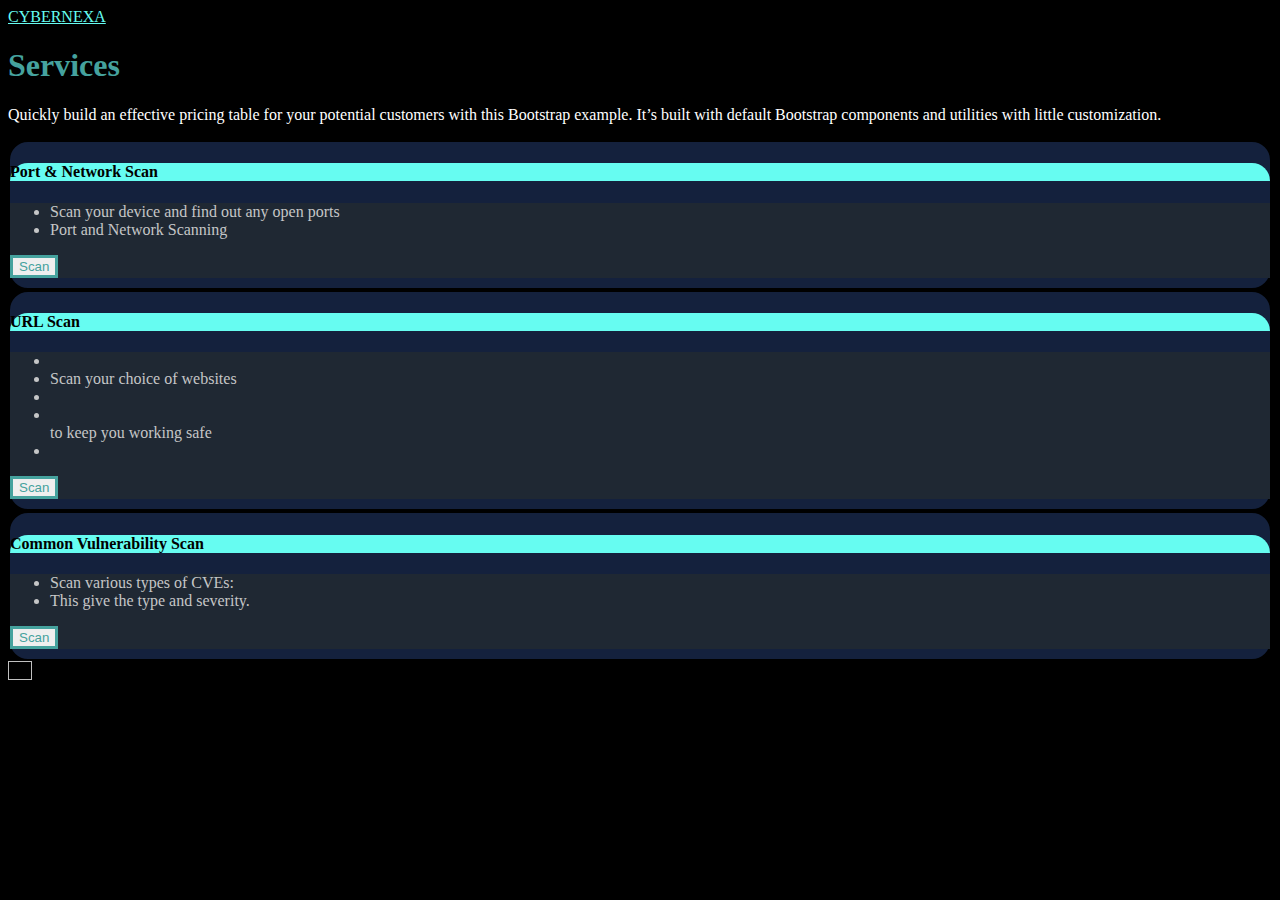
<file: templates/service.html>
<!DOCTYPE html>
<html lang="en">
<head>
    <link href="https://cdn.jsdelivr.net/npm/bootstrap@5.0.2/dist/css/bootstrap.min.css" rel="stylesheet" integrity="sha384-EVSTQN3/azprG1Anm3QDgpJLIm9Nao0Yz1ztcQTwFspd3yD65VohhpuuCOmLASjC" crossorigin="anonymous">
    <meta charset="UTF-8">
    <meta name="viewport" content="width=<device-width>, initial-scale=1.0">
    <title>Services</title>
</head>
<link rel="stylesheet" href="../static/style2.css">

<body style="background-color: BLACK
">
 
    <svg xmlns="http://www.w3.org/2000/svg" style="display: none;">
      <symbol id="check" viewBox="0 0 16 16">
        <title>Check</title>
        <path d="M13.854 3.646a.5.5 0 0 1 0 .708l-7 7a.5.5 0 0 1-.708 0l-3.5-3.5a.5.5 0 1 1 .708-.708L6.5 10.293l6.646-6.647a.5.5 0 0 1 .708 0z"></path>
      </symbol>
    </svg>
    
    <div class="container py-3">
      <header>
        <div class="d-flex flex-column flex-md-row align-items-center pb-3 mb-4 border-bottom">
          <a href="/" class="d-flex align-items-center text-dark text-decoration-none">
           
            <span class="fs-4">CYBERNEXA</span>
          </a>
    
          
        </div>
    
        <div class="pricing-header p-3 pb-md-4 mx-auto text-center">
          <h1 class="display-4 fw-normal" style="color:#45a29e ;">Services</h1>
          <p class="fs-5 text-muted" style="color: white;">Quickly build an effective pricing table for your potential customers with this Bootstrap example. It’s built with default Bootstrap components and utilities with little customization.</p>
        </div>
      </header>
    
      <main>
        <div class="row row-cols-1 row-cols-md-3 mb-3 text-center">
          <div class="col">
            <div class="card mb-4 rounded-3 shadow-sm">
              <div class="card-header py-3">
                <h4 class="my-0 fw-normal">Port & Network Scan</h4>
              </div>
              <div class="card-body">
                <h1 class="card-title pricing-card-title"><small class="text-muted fw-light"></small></h1>
                <ul class="list-unstyled mt-3 mb-4">
                    <li>Scan your device and find out any open ports</li>
                  <li>Port and Network Scanning</li>
                 
                  
                </ul>
                <button type="button" class="w-100 btn btn-lg btn-outline-primary" onclick="fun1()">Scan</button>
              </div>
            </div>
          </div>
          <div class="col">
            <div class="card mb-4 rounded-3 shadow-sm ">
              <div class="card-header py-3 text-bg-primary border-primary">
                <h4 class="my-0 fw-normal">URL Scan</h4>
              </div>
              <div class="card-body">
                <h1 class="card-title pricing-card-title"><small class="text-muted fw-light"></small></h1>
                <ul class="list-unstyled mt-3 mb-4">
                    <li></li>
                  <li>Scan your choice of websites</li><li>
                    <li></li>
                  </li> to keep you working safe</li>
                  <li></li>
                </ul>
                <button type="button" class="w-100 btn btn-lg btn-outline-primary" onclick="fun2()">Scan</button>
              </div>
            </div>
          </div>
          <div class="col">
            <div class="card mb-4 rounded-3 shadow-sm ">
              <div class="card-header py-3 text-bg-primary border-primary">
                <h4 class="my-0 fw-normal">Common Vulnerability Scan</h4>
              </div>
              <div class="card-body">
                <h1 class="card-title pricing-card-title"><small class="text-muted fw-light"></small></h1>
                <ul class="list-unstyled mt-3 mb-4">
                    <li>Scan various types of CVEs:</li>
                  <li>This give the type and severity.</li>
                  
                </ul>
                <button type="button" class="w-100 btn btn-lg btn-outline-primary" onclick="fun3()">Scan</button>
              </div>
            </div>
          </div>
        </div>
    
      <footer class="pt-4 my-md-5 pt-md-5 border-top">
        <div class="row">
          <div class="col-12 col-md">
            <img class="mb-2"  alt="" width="24" height="19">
            <small class="d-block mb-3 text-muted">© 2017–2022</small>
          </div>
          
        </div>
      </footer>
    </div>
    
    
    <script src="https://cdn.jsdelivr.net/npm/bootstrap@5.0.2/dist/js/bootstrap.bundle.min.js" integrity="sha384-MrcW6ZMFYlzcLA8Nl+NtUVF0sA7MsXsP1UyJoMp4YLEuNSfAP+JcXn/tWtIaxVXM" crossorigin="anonymous"></script>    
      
    
    </body>
    <script>
      function fun1(){
        window.location.href='/shodan1';
      }
      function fun2(){
        window.location.href='/zapy';
      }
      function fun3(){
        window.location.href='/imagescan';
      }
    </script>
    </html>
</file>
<file: static/style2.css>
.card-body{
    background-color: #1F2833;
    color: #C5C6C7; 
}

.my-0 fw-normal{
    background-color: black;
  
}
.card-header{
    border-top-left-radius: 20px !important;
    border-top-right-radius: 20px !important;
    background-color: #66FCF1 !important;
}
.w-100:hover, .w-100:active {
    background-color: #66FCF1 !important;
    border: solid #45a29e !important;
    color:#1F2833 !important;
    transition: outline-color 0.3s ease-in-out; 
}
.w-100{
    
        border: solid #45a29e!important;
        color:#45a29e !important;
        transition: outline-color 0.3s ease-in-out; 
}
.d-flex{
    background-color:black;
    color:#66FCF1 !important;
}
.card{
    padding-bottom: 10px;
    background-color:rgb(20, 33, 61) ;
    border: 2px solid black;
    
    border-top-left-radius: 20px !important;
    border-top-right-radius: 20px !important;
    border-bottom-left-radius: 20px !important;
    border-bottom-right-radius: 20px !important;
}
</file>
